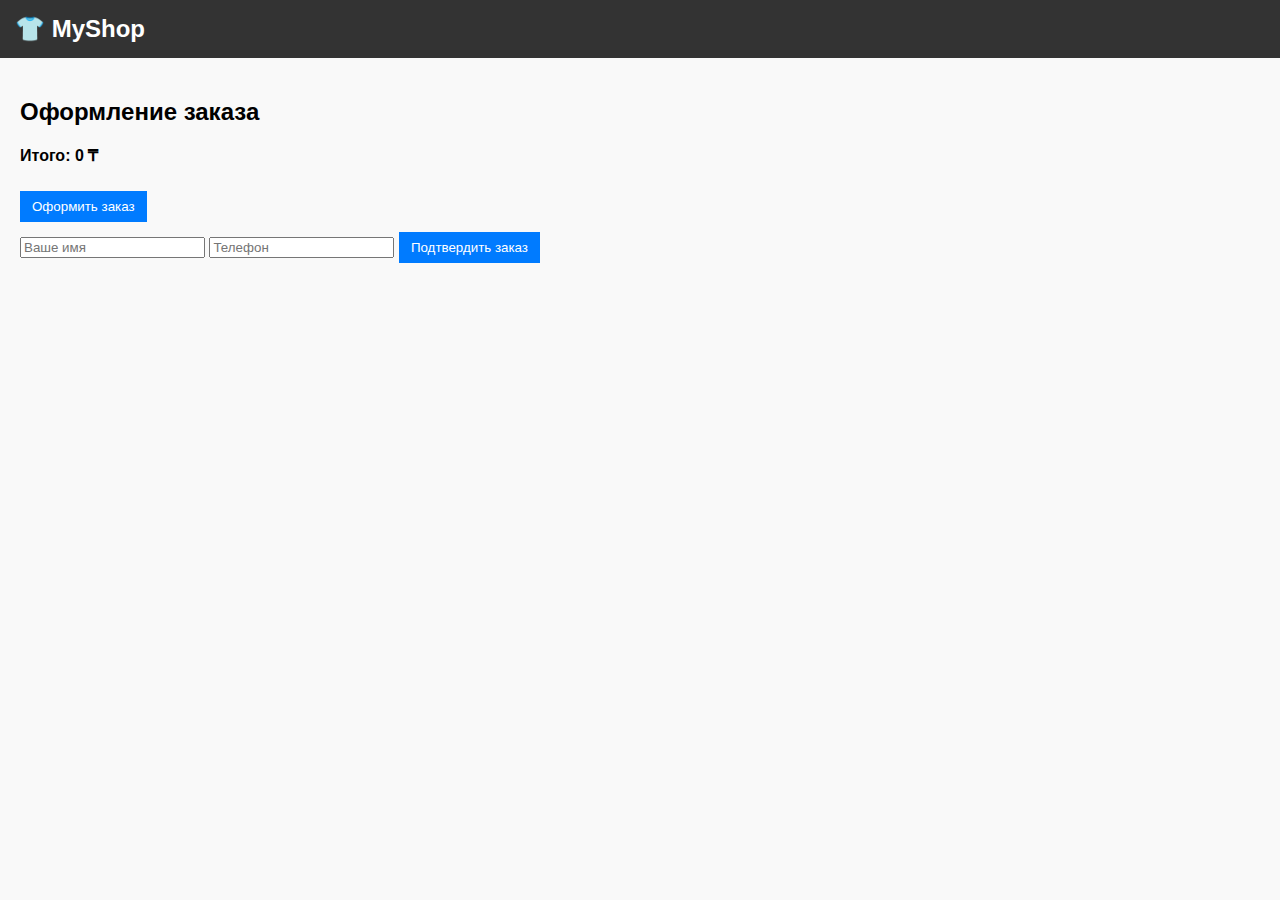
<file: checkout.html>
<!DOCTYPE html>
<html lang="ru">
<head>
  <meta charset="UTF-8" />
  <meta name="viewport" content="width=device-width, initial-scale=1.0" />
  <title>Оформление заказа</title>
  <link rel="stylesheet" href="style.css" />
</head>
<body>
  <header>
<a href="index.html" id="logo">👕 MyShop</a>
  </header>

  <main style="padding: 20px;">
    <h2>Оформление заказа</h2>

    <div id="checkout-items"></div>
    <p><strong>Итого: <span id="checkout-total">0</span> ₸</strong></p>
    <a href="checkout.html"><button>Оформить заказ</button></a>

    <div id="checkout-form">
      <input type="text" id="name" placeholder="Ваше имя" required />
      <input type="text" id="phone" placeholder="Телефон" required />
      <button onclick="confirmOrder()">Подтвердить заказ</button>
    </div>

    <p id="thank-you" style="display:none; color: green;">✅ Спасибо за заказ! Мы свяжемся с вами.</p>
  </main>

  <script src="checkout.js"></script>
</body>
</html>
</file>
<file: style.css>
body {
  font-family: sans-serif;
  margin: 0;
  padding: 0;
  background: #f9f9f9;
}

header {
  background: #333;
  color: white;
  padding: 15px;
  display: flex;
  justify-content: space-between;
  align-items: center;
}

#products-container {
  display: flex;
  flex-wrap: wrap;
  padding: 20px;
  gap: 20px;
}

.product {
  background: black;
  border: 1px solid #ddd;
  padding: 15px;
  width: 200px;
  border-radius: 5px;
  text-align: center;
}

button {
  padding: 8px 12px;
  background: #007bff;
  color: white;
  border: none;
  margin-top: 10px;
  cursor: pointer;
}

#cart-modal {
  position: fixed;
  top: 10%;
  left: 50%;
  transform: translateX(-50%);
  background: white;
  border: 1px solid #333;
  padding: 20px;
  z-index: 10;
  width: 300px;
  box-shadow: 0 0 10px rgba(0,0,0,0.2);
}

.hidden {
  display: none;
}

.product-image {
  width: 100%;
  height: auto;
  border-radius: 5px;
  margin-bottom: 10px;
}

.logo-img {
  height: 100px;
}

#search {
  padding: 8px;
  font-size: 16px;
  border-radius: 4px;
  border: none;
}

body.homepage {
  background: linear-gradient(to bottom right, #1a1a1a, #2c2c2c);
  color: #f0f0f0;
  font-family: 'Montserrat', sans-serif;
}

#logo {
  font-family: 'Montserrat', sans-serif;
  font-size: 24px;
  font-weight: bold;
  color: white;
  text-decoration: none;
}

#chat-box {
  display: none;
  position: fixed;
  bottom: 80px;
  right: 20px;
  width: 300px;
  background: white;
  border: 1px solid #ccc;
  border-radius: 10px;
  flex-direction: column;
  font-family: sans-serif;
  z-index: 999;
}

#welcome-banner {
  position: fixed;
  top: 0;
  left: 0;
  width: 100%;
  height: 100%;
  background: #121212; /* Темный фон */
  color: #eeeeee;
  display: flex;
  justify-content: center;
  align-items: center;
  z-index: 9999;
  font-family: 'Montserrat', sans-serif;
  padding: 40px;
  box-sizing: border-box;
  text-align: center;
}

.banner-content {
  max-width: 600px;
  background: #1e1e1e; /* Тёмная подложка */
  padding: 40px;
  border-radius: 16px;
  box-shadow: 0 0 20px rgba(0,0,0,0.6);
}

.banner-content h1 {
  font-size: 32px;
  margin-bottom: 20px;
  color: #ffffff;
}

.banner-content p {
  font-size: 18px;
  line-height: 1.6;
  margin-bottom: 30px;
  color: #cccccc;
}

#enter-site {
  padding: 12px 24px;
  font-size: 16px;
  background-color: #4CAF50;
  color: white;
  border: none;
  border-radius: 8px;
  cursor: pointer;
  transition: background 0.3s ease;
}

#enter-site:hover {
  background-color: #45a049;
}

#daily-deals {
  padding: 40px 20px;
  background-color: #f9f9f9;
  text-align: center;
}

#daily-deals h2 {
  font-size: 28px;
  margin-bottom: 30px;
  color: #333;
}

.deals-container {
  display: flex;
  flex-wrap: wrap;
  justify-content: center;
  gap: 30px;
}

.deal-item {
  background: white;
  padding: 20px;
  border-radius: 12px;
  box-shadow: 0 0 10px rgba(0,0,0,0.1);
  max-width: 200px;
  transition: transform 0.3s ease;
}

.deal-item:hover {
  transform: translateY(-5px);
}

.deal-item img {
  width: 100%;
  height: auto;
  border-radius: 8px;
  margin-bottom: 10px;
}

.deal-item h3 {
  margin: 10px 0 5px;
  font-size: 18px;
  color: #4CAF50;
}

.deal-item p {
  color: #777;
}

.deal-item.rare {
  border: 3px solid #3498db; 
}

.deal-item.epic {
  border: 3px solid #9b59b6;
}

.deal-item.legendary {
  border: 3px solid gold;
}

@keyframes glow-legendary {
  0%, 100% {
    box-shadow: 0 0 10px gold, 0 0 20px gold, 0 0 30px gold;
  }
  50% {
    box-shadow: 0 0 20px gold, 0 0 30px gold, 0 0 40px gold;
  }
}

@keyframes glow-epic {
  0%, 100% {
    box-shadow: 0 0 5px #9b59b6, 0 0 10px #9b59b6;
  }
  50% {
    box-shadow: 0 0 10px #9b59b6, 0 0 15px #9b59b6;
  }
}

.deal-item.legendary {
  border: 3px solid gold;
  animation: glow-legendary 2s infinite ease-in-out;
}

.deal-item.epic {
  border: 3px solid #9b59b6;
  animation: glow-epic 2s infinite ease-in-out;
}

.old-price {
  text-decoration: line-through;
  color: #999;
  font-size: 14px;
  margin: 5px 0 0;
}

.new-price {
  color: #e74c3c; /* Красный цвет скидки */
  font-size: 18px;
  font-weight: bold;
  margin: 2px 0 10px;
}

#daily-deals {
  padding: 40px 20px;
  background: url('images/фонакций.jpg') no-repeat center center fixed;
  background-size: cover;
  color: white;
  text-shadow: 0 0 5px rgba(0,0,0,0.6);
  text-align: center;
  position: relative;
}

#daily-deals h2 {
  font-size: 28px;
  color: #f1c40f;
  text-shadow: 0 0 10px #f1c40f, 0 0 20px #f39c12;
  animation: glow-deals 2s infinite ease-in-out;
}

@keyframes glow-deals {
  0%, 100% {
    text-shadow: 0 0 10px #f1c40f, 0 0 20px #f39c12;
  }
  50% {
    text-shadow: 0 0 20px #f1c40f, 0 0 30px #f39c12;
  }
}
.deal-item h3,
.deal-item p,
.deal-item .old-price,
.deal-item .new-price {
  color: black !important;
}
#daily-bonus {
  padding: 40px 20px;
  background: #f1f1f1;
  text-align: center;
  font-family: 'Montserrat', sans-serif;
}

#daily-bonus h2 {
  margin-bottom: 20px;
  font-size: 26px;
}

.bonus-calendar {
  display: flex;
  flex-wrap: wrap;
  justify-content: center;
  gap: 15px;
}

.bonus-day {
  width: 100px;
  height: 100px;
  background: #ddd;
  border-radius: 10px;
  display: flex;
  flex-direction: column;
  justify-content: center;
  align-items: center;
  font-weight: bold;
  font-size: 14px;
  color: black;
  box-shadow: 0 2px 5px rgba(0,0,0,0.1);
}

.bonus-day span {
  font-size: 12px;
  margin-top: 5px;
}

.bonus-day.unlocked {
  background: linear-gradient(to bottom right, #4CAF50, #81C784);
  color: black;
}

.bonus-day.unlocked:hover {
  cursor: pointer;
  box-shadow: 0 0 10px rgba(76, 175, 80, 0.6);
  transform: scale(1.05);
  transition: 0.3s ease;
}
#wheel-section {
  padding: 40px 20px;
  background-color: #f9f9f9;
  text-align: center;
  font-family: 'Montserrat', sans-serif;
}

.wheel-container {
  position: relative;
  margin: 0 auto;
  width: 300px;
  height: 300px;
}

#wheel {
  width: 100%;
  height: 100%;
  border: 8px solid #4CAF50;
  border-radius: 50%;
  position: relative;
  transform: rotate(0deg);
  transition: transform 5s cubic-bezier(0.33, 1, 0.68, 1);
  background: conic-gradient(
    #e67e22 0deg 60deg,
    #3498db 60deg 120deg,
    #9b59b6 120deg 180deg,
    #f1c40f 180deg 240deg,
    #2ecc71 240deg 300deg,
    #e74c3c 300deg 360deg
  );
}

.segment {
  position: absolute;
  width: 50%;
  height: 50%;
  left: 50%;
  top: 50%;
  transform-origin: 0% 0%;
  color: white;
  font-weight: bold;
  padding: 10px;
  text-align: left;
}

.segment:nth-child(1) { transform: rotate(30deg) translate(-50%, -50%); }
.segment:nth-child(2) { transform: rotate(90deg) translate(-50%, -50%); }
.segment:nth-child(3) { transform: rotate(150deg) translate(-50%, -50%); }
.segment:nth-child(4) { transform: rotate(210deg) translate(-50%, -50%); }
.segment:nth-child(5) { transform: rotate(270deg) translate(-50%, -50%); }
.segment:nth-child(6) { transform: rotate(330deg) translate(-50%, -50%); }

#spin {
  margin-top: 20px;
  padding: 12px 24px;
  font-size: 16px;
  background-color: #4CAF50;
  color: white;
  border: none;
  border-radius: 8px;
  cursor: pointer;
  transition: 0.3s;
}

#spin:hover {
  background-color: #45a049;
}

#banner-slider {
  margin: 20px 0;
  background-color: #121212;
  color: #ffffff;
  font-family: 'Montserrat', sans-serif;
  text-align: center;
  padding: 40px 10px;
  overflow: hidden;
  position: relative;
}

.slider {
  display: flex;
  width: 300%;
  animation: slide 120s infinite; /* медленная прокрутка */
}

.slide {
  width: 100%;
  flex-shrink: 0;
  font-size: 22px;
  font-weight: bold;
  padding: 20px;
  transition: opacity 0.8s ease;
}

@keyframes slide {
  0%   { transform: translateX(0%); }
  33.33%  { transform: translateX(-100%); }
  66.66%  { transform: translateX(-200%); }
  100% { transform: translateX(0%); }
}

#summer-sale {
  padding: 40px 20px;
  background: #fffbea;
  text-align: center;
  font-family: 'Montserrat', sans-serif;
}

#summer-sale h2 {
  font-size: 28px;
  margin-bottom: 30px;
  color: #f39c12;
}

.summer-container {
  display: flex;
  flex-wrap: wrap;
  justify-content: center;
  gap: 30px;
}

.summer-item {
  background: white;
  padding: 20px;
  border-radius: 12px;
  box-shadow: 0 0 10px rgba(0,0,0,0.1);
  max-width: 200px;
  transition: transform 0.3s ease;
}

.summer-item:hover {
  transform: translateY(-5px);
}

.summer-item img {
  width: 100%;
  height: auto;
  border-radius: 8px;
  margin-bottom: 10px;
}

.summer-item h3 {
  margin: 10px 0 5px;
  font-size: 18px;
  color: #e67e22;
}

.summer-item .old-price {
  text-decoration: line-through;
  color: #aaa;
  font-size: 14px;
}

.summer-item .new-price {
  color: #e74c3c;
  font-size: 18px;
  font-weight: bold;
}

#faq {
  background-color: #f9f9f9;
  padding: 40px 20px;
  font-family: 'Montserrat', sans-serif;
}

#faq h2 {
  text-align: center;
  font-size: 26px;
  margin-bottom: 30px;
  color: black;
}

.faq-item {
  max-width: 800px;
  margin: 0 auto 20px;
  border-bottom: 1px solid #ccc;
  padding-bottom: 15px;
}

.faq-item h3 {
  font-size: 18px;
  cursor: pointer;
  color: black;
  font-weight: bold;
}

.faq-item h3:hover {
  color: black;
}

.faq-item .answer {
  display: none;
  margin-top: 10px;
  color: black;
  font-size: 16px;
  line-height: 1.5;
}

#price-filter {
  margin: 20px auto;
  text-align: center;
  padding: 20px;
  background-color: #f0f0f0;
  font-family: 'Montserrat', sans-serif;
  border-radius: 8px;
  max-width: 600px;
}

#price-filter input {
  width: 80px;
  padding: 6px;
  margin: 0 10px;
}

#price-filter button {
  padding: 8px 16px;
  margin-left: 10px;
  background-color: #4CAF50;
  color: black;
  border: none;
  border-radius: 6px;
  cursor: pointer;
}

#price-filter button:hover {
  background-color: #45a049;
}

.product, .deal-item, .summer-item {
  transition: transform 0.3s ease, box-shadow 0.3s ease;
  will-change: transform;
}

.product:hover, .deal-item:hover, .summer-item:hover {
  transform: scale(1.03);
  box-shadow: 0 10px 20px rgba(0,0,0,0.15);
}

#secret-section {
  background: #ffe;
  padding: 30px;
  margin: 40px auto;
  border: 2px dashed #f39c12;
  text-align: center;
  font-family: 'Montserrat', sans-serif;
  color: black;
}

#secret-code {
  padding: 8px;
  font-size: 16px;
  width: 200px;
  margin-right: 10px;
}

#easter-egg button {
  padding: 8px 16px;
  font-size: 16px;
  background-color: #4CAF50;
  color: black;
  border: none;
  border-radius: 6px;
  cursor: pointer;
}

.about-btn {
  margin-left: 15px;
  text-decoration: none;
  color: white;
  background-color: #4CAF50;
  padding: 6px 12px;
  border-radius: 6px;
  font-family: 'Montserrat', sans-serif;
  font-size: 14px;
  transition: background-color 0.3s ease;
}

.about-btn:hover {
  background-color: #388e3c;
}

.timer {
  font-size: 16px;
  color: red;
  margin-left: 10px;
  font-weight: bold;
}
</file>
